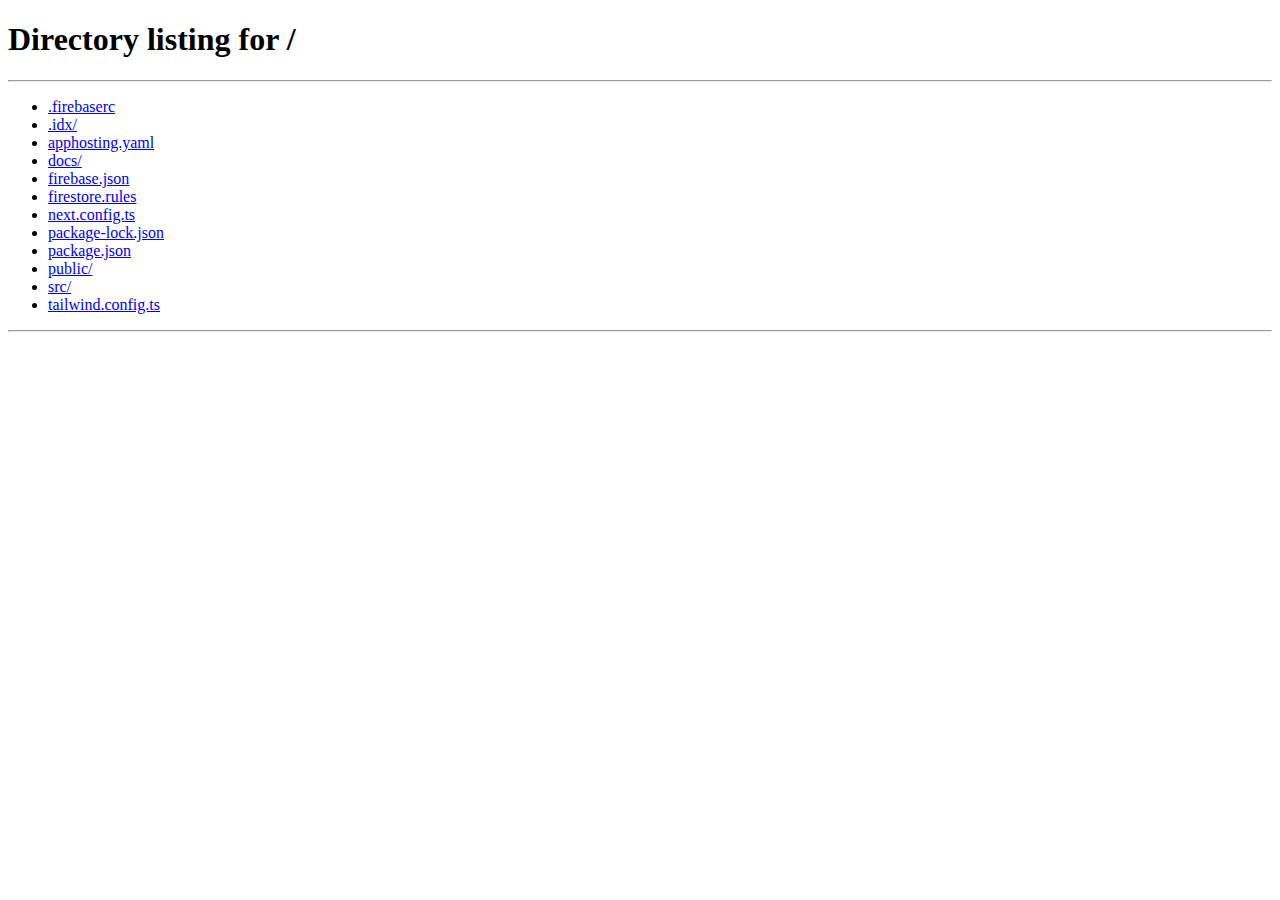
<file: public/index.html>
<!DOCTYPE html>
<html>
<head>
    <title>Перенаправление...</title>
    <noscript>
        <meta http-equiv="refresh" content="0;url=/" />
    </noscript>
    <script type="text/javascript">
        // Перенаправляем на корневую страницу Next.js приложения
        window.location.replace('/');
    </script>
</head>
<body>
    <p>Если вас не перенаправило автоматически, <a href="/">нажмите сюда</a>.</p>
</body>
</html>
</file>
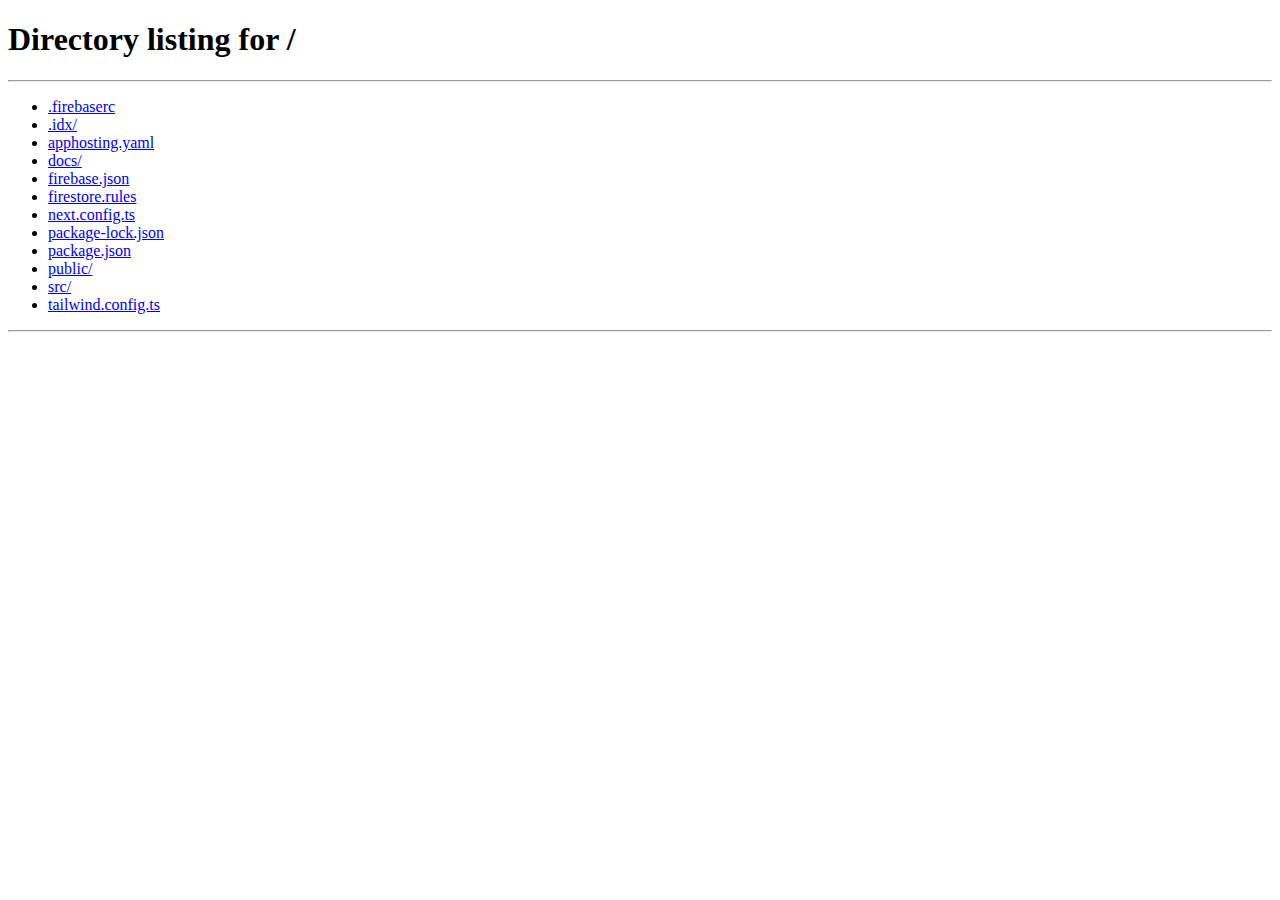
<file: src/public/index.html>
<!DOCTYPE html>
<html>
<head>
  <title>Перенаправление...</title>
  <script type="text/javascript">
    // Перенаправляем на главную страницу Next.js приложения
    window.location.replace("/");
  </script>
</head>
<body>
  <p>Если вас не перенаправило автоматически, <a href="/">нажмите сюда</a>.</p>
</body>
</html>
</file>
